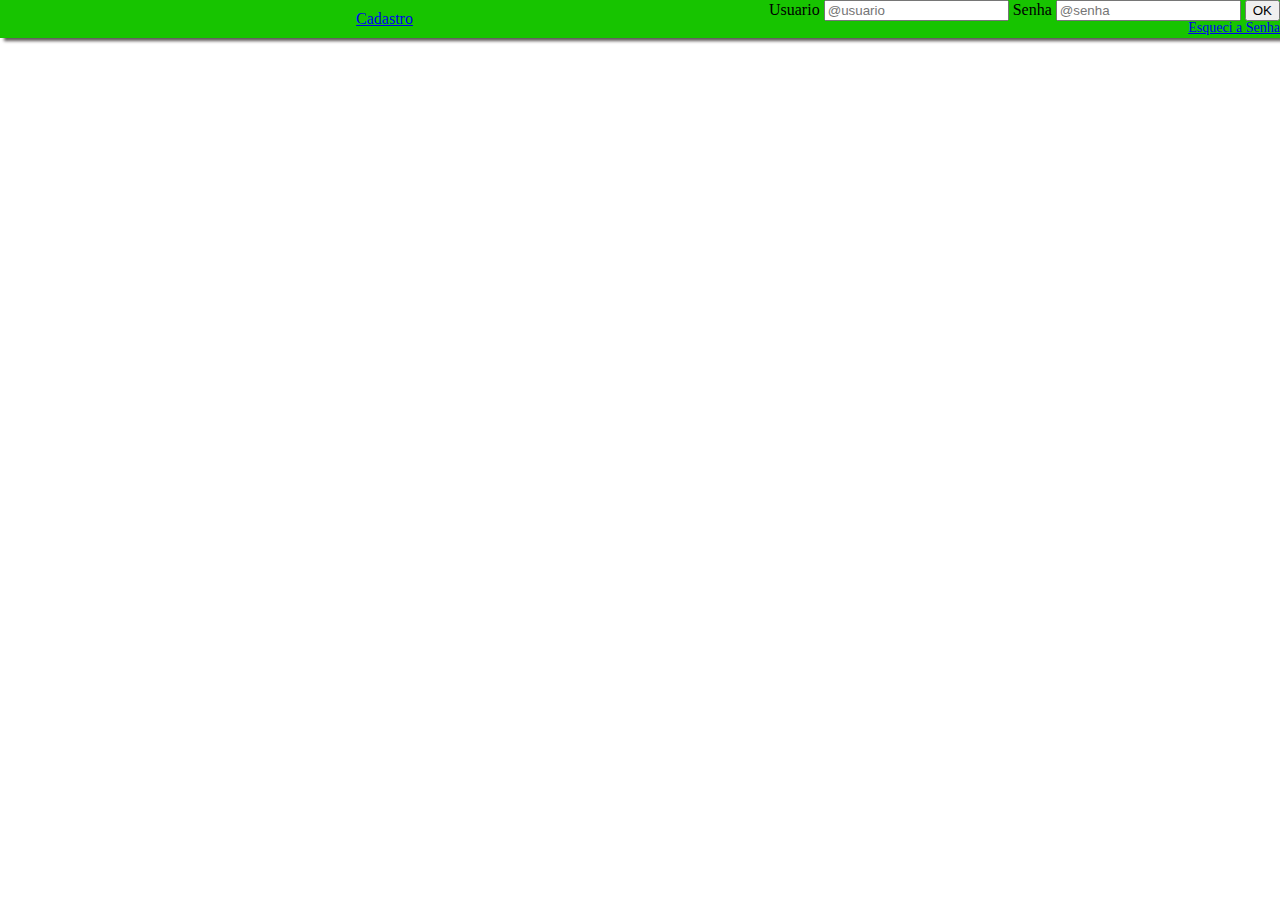
<file: index.html>
<!DOCTYPE html>
<html lang="en">
<head>
    <meta charset="UTF-8">
    <meta http-equiv="X-UA-Compatible" content="IE=edge">
    <meta name="viewport" content="width=device-width, initial-scale=1.0">
    <title>APOSTAS ABERTAS</title>
    <link rel="stylesheet" href="./estilo/estilo.css">
    <script src="./script/inicio.js" defer></script>
</head>
<body>
   <header class="barra-login">
   <div class="info-barra">

   </div>
   <div class="cadastro">
    <div><a href="./paginas/cadastro.html">Cadastro</a></div>
   </div>
   <div class="login-usuario">
       <form action="" class="formLogin">
            <label for="usuario">Usuario</label>
            <input type="text" id="usuario" name="usuario" placeholder="@usuario">
            <label for="senha">Senha</label>
            <input type="password" id="senha" name="senha" placeholder="@senha">
            <button type="submit">OK</button>
       </form>
       <div class="esqueci-senha"><a href="./paginas/recuprarsenha.html">Esqueci a Senha</a></div>
   </div>

   </header>
   <section class="principal">

   </section>
   <footer class="rodape">

   </footer>
</body>
</html>
</file>
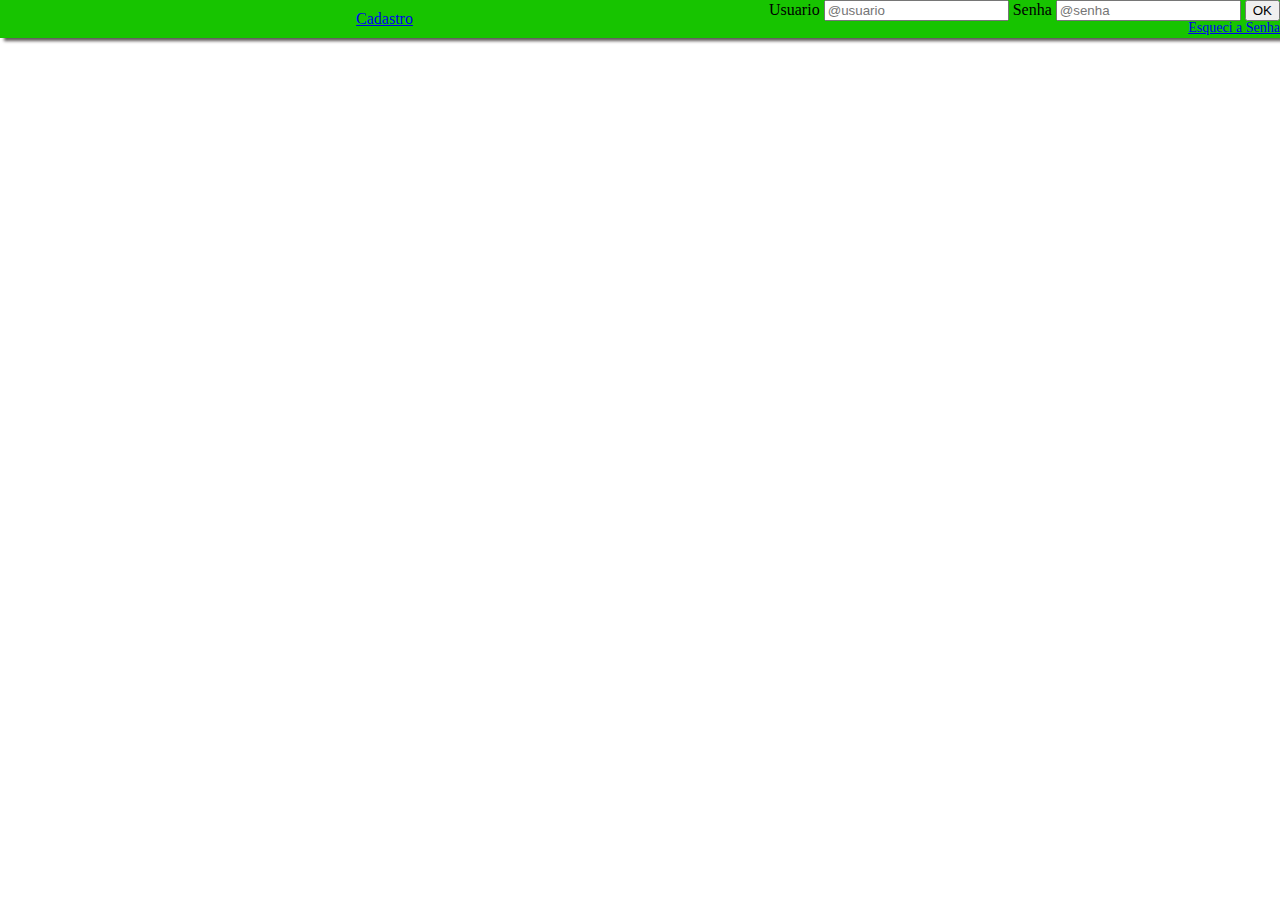
<file: g243h2t-main/index.html>
<!DOCTYPE html>
<html lang="en">
<head>
    <meta charset="UTF-8">
    <meta http-equiv="X-UA-Compatible" content="IE=edge">
    <meta name="viewport" content="width=device-width, initial-scale=1.0">
    <title>Guastalas Bet</title>
    <link rel="stylesheet" href="./estilo/estilo.css">
    <script src="./script/inicio.js" defer></script>
</head>
<body>
   <header class="barra-login">
   <div class="info-barra">

   </div>
   <div class="cadastro">
    <div><a href="./paginas/cadastro.html">Cadastro</a></div>
   </div>
   <div class="login-usuario">
       <form action="" class="formLogin">
            <label for="usuario">Usuario</label>
            <input type="text" id="usuario" name="usuario" placeholder="@usuario">
            <label for="senha">Senha</label>
            <input type="password" id="senha" name="senha" placeholder="@senha">
            <button type="submit">OK</button>
       </form>
       <div class="esqueci-senha"><a href="./paginas/recuprarsenha.html">Esqueci a Senha</a></div>
   </div>

   </header>
   <section class="principal">

   </section>
   <footer class="rodape">

   </footer>
</body>
</html>
</file>
<file: estilo/estilo.css>
@import url(reset.css);
.barra-login {
    background-color: rgb(23, 196, 0);
    display: flex;
    justify-content: space-between;
    align-items: center;
    box-shadow: 5px 2px 3px 1px rgb(95, 89, 89);
}

.esqueci-senha {
    font-size: 14px;
    margin-bottom: 3px;
    text-align: end;
}

.campoImput {
    width: 300px;
    height: 50px;
    position: relative;
    margin: 3rem 0;
}

.campoInput input {
    position: absolute;
    inset: 0;
    background-color: transparent;
    padding: 0 1rem;
    font-size: 1rem;
    outline: none;
    border: 1px solid rgb(red, green, blue);
    border-radius: .5rem;
    color: blueviolet;
}

.campoImput label {
    position: relative;
    top: 30%;
    left: 1rem;
    transform: translateY(-30%);
    color: blanchedalmond;
    font-size: 1rem;
    pointer-events: none;
    padding: 0 .3rem;
    background-color: var(--cor-fundo-barra);
    transition: 200ms ease-in-out top,
                200ms ease-in-out font-size,
                200ms ease-in-out color;

}

.campoInput:focus + label {
    top: -10px;
    font-size: .8rem;
    color: orange;
}
</file>
<file: g243h2t-main/estilo/estilo.css>
@import url(reset.css);
.barra-login {
    background-color: rgb(23, 196, 0);
    display: flex;
    justify-content: space-between;
    align-items: center;
    box-shadow: 5px 2px 3px 1px rgb(95, 89, 89);
}

.esqueci-senha {
    font-size: 14px;
    margin-bottom: 3px;
    text-align: end;
}

.campoImput {
    width: 300px;
    height: 50px;
    position: relative;
    margin: 3rem 0;
}

.campoInput input {
    position: absolute;
    inset: 0;
    background-color: transparent;
    padding: 0 1rem;
    font-size: 1rem;
    outline: none;
    border: 1px solid rgb(red, green, blue);
    border-radius: .5rem;
    color: blueviolet;
}

.campoImput label {
    position: relative;
    top: 30%;
    left: 1rem;
    transform: translateY(-30%);
    color: blanchedalmond;
    font-size: 1rem;
    pointer-events: none;
    padding: 0 .3rem;
    background-color: var(--cor-fundo-barra);
    transition: 200ms ease-in-out top,
                200ms ease-in-out font-size,
                200ms ease-in-out color;

}

.campoInput:focus + label {
    top: -10px;
    font-size: .8rem;
    color: orange;
}
</file>
